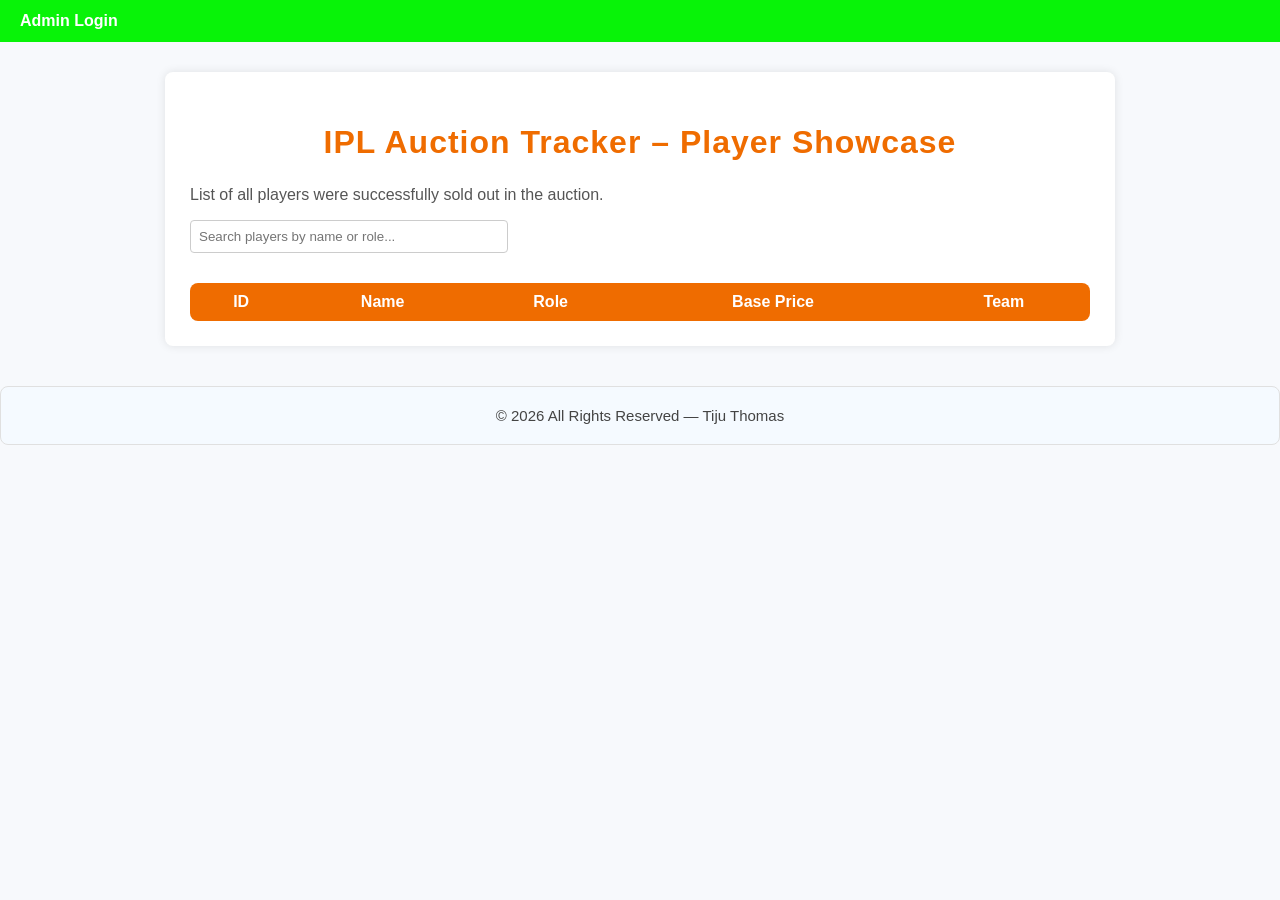
<file: front_end/index.html>
<!DOCTYPE html>
<html>
<head>
    <meta charset="UTF-8">
    <meta name="google-site-verification" content="i3IGtT_mBeQMvfCY9C2-OE8f6nxkfdZptaJ04vckhv8"/>
    <title>IPL Auction Tracker – Home Page</title>
    <link rel="stylesheet" href="style.css">
</head>

<body onload="loadPlayers('home')">

<div class="navbar">
    <a href="login.html">Admin Login</a>
</div>

<div class="container">
    <h2 style="text-align: center;"">IPL Auction Tracker – Player Showcase</h2>
    <p style="color:#555;">List of all players were successfully sold out in the auction.</p>

    <input 
        id="searchBox" 
        placeholder="Search players by name or role..." 
        onkeyup="filterPlayers('home')" 
        style="width: 300px; padding: 8px; margin-bottom: 15px;">

    <div class="table-wrapper">
        <table>
            <thead>
                <tr>
                    <th>ID</th>
                    <th>Name</th>
                    <th>Role</th>
                    <th>Base Price</th>
                    <th>Team</th>
                </tr>
            </thead>
            <tbody id="HomeplayerTable"></tbody>
        </table>
    </div>   
</div>
<div id="imageModal" class="image-modal">
    <span class="close-btn" onclick="closeImageModal()">×</span>
    <img id="modalImage" class="modal-content">
</div>
<script src="script.js"></script> 
</body>
<footer class="footer">
    © 2026 All Rights Reserved — Tiju Thomas
</footer>
</html>
</file>
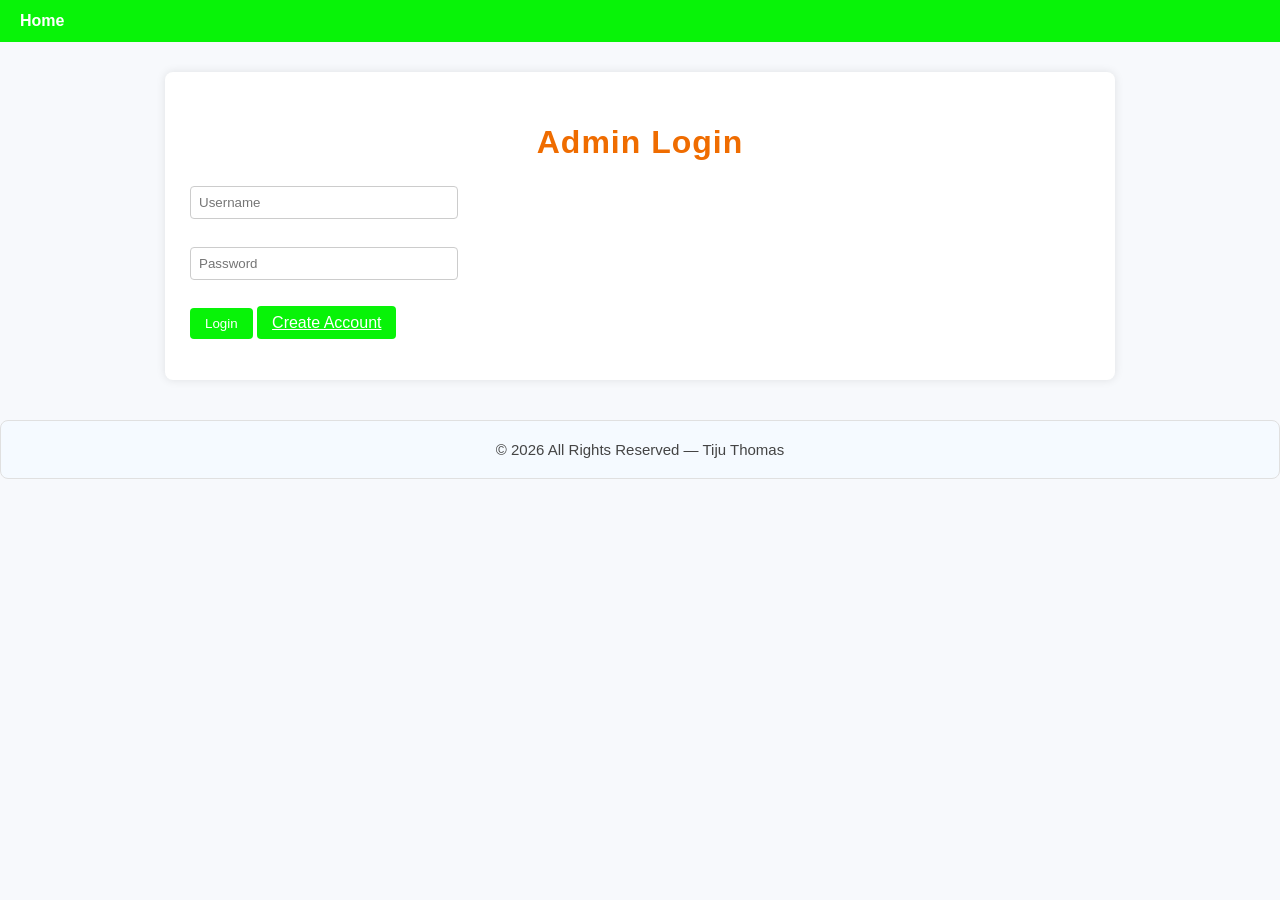
<file: front_end/admin.html>
<!DOCTYPE html>
<html>
<head>
    <title>Admin Profile</title>
    <link rel="stylesheet" href="style.css">
</head>

<body>
<div class="navbar">   
    <a href="index.html" onclick="localStorage.removeItem('loggedInUser');">Home</a>
    <a href="players.html">Players</a>
    <a href="teams.html">Teams</a>
    <a href="admin.html">Admin Profile</a>
    <span class="spacer"></span>
    <a href="login.html" onclick="localStorage.removeItem('loggedInUser');" class="logout">Logout</a>
</div>

<div class="container admin-profile">
    <h2>Admin Profile</h2>

    <div class="profile-card">
        <img src="https://upload.wikimedia.org/wikipedia/commons/8/89/Portrait_Placeholder.png" class="admin-avatar">

        <div class="profile-info">
            <p><strong>Name:</strong> <span id="adminName"></span></p>
            <p><strong>Username:</strong> <span id="adminUsername"></span></p>
            <p><strong>Email:</strong> <span id="adminEmail"></span></p>
            <p><strong>Role:</strong> <span id="adminRole"></span></p>
            <p><strong>Last Login:</strong> <span id="adminLastLogin"></span></p>
        </div>
    </div>

    <h3>Quick Actions</h3>
    <div class="quick-actions">
        <a href="players.html" class="action-btn">Manage Players</a>
        <a href="teams.html" class="action-btn">Manage Teams</a>
    </div>
    <button class="change-password-btn" id="changePasswordBtn" onclick="openPasswordModal()">Change Password</button>
<div id="passwordModal" class="modal-backdrop">
    <div class="modal-content">
        <h3>Change Password</h3>    
        <div class="form-group">
            <label for="currentPassword">Current Password:</label>
            <input type="password" id="currentPassword" required>
        </div>   
        <div class="form-group">
            <label for="newPassword">New Password:</label>
            <input type="password" id="newPassword" required>
        </div>      
        <div class="form-group">
            <label for="confirmPassword">Confirm New Password:</label>
            <input type="password" id="confirmPassword" required>
        </div>      
        <p id="modalMessage" class="error-text"></p>     
        <div class="modal-actions">
            <button onclick="submitPasswordChange()" class="btn-submit">Update</button>
            <button onclick="closePasswordModal()" class="btn-cancel">Cancel</button>
        </div>
    </div>
</div>
</div>
<script src="script.js"></script>

<footer class="footer">
    © 2026 All Rights Reserved — Tiju Thomas
</footer>
</body>
</html>
</file>
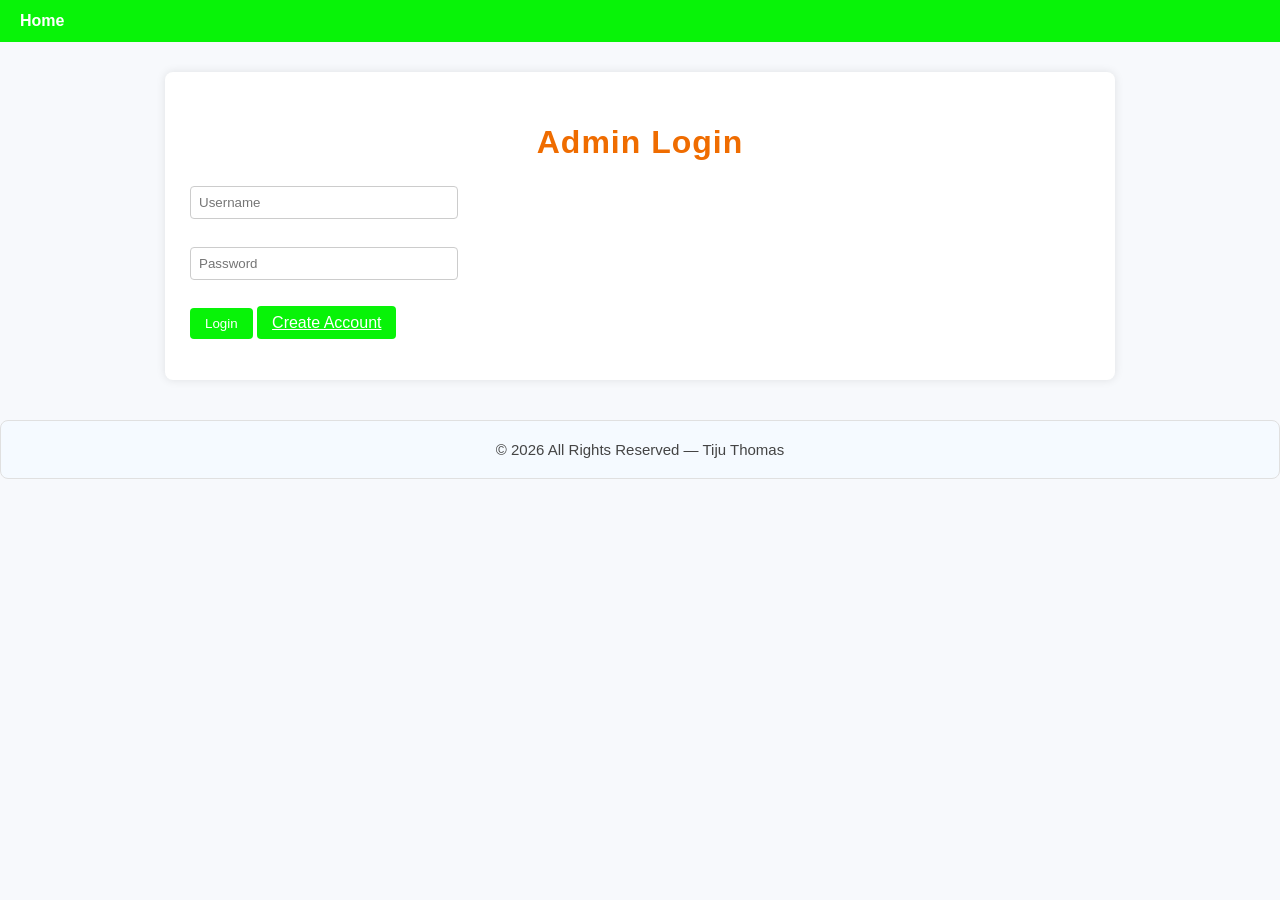
<file: front_end/login.html>
<!DOCTYPE html>
<html>
<head>
    <title>Admin Login</title>
    <link rel="stylesheet" href="style.css">
    <meta charset="UTF-8">
</head>
<body>
    <div class="navbar">  
        <a href="index.html" onclick="localStorage.removeItem('loggedInUser');">Home</a>
    </div>
    <div class="container">
    <h2>Admin Login</h2>

    <input id="username" placeholder="Username"><br><br>
    <input id="password" type="password" placeholder="Password"><br><br>

    <button onclick="login()">Login</button>
    <a href="signup.html" style="background:#08f308; color: white;
    padding: 8px 15px;
    border: none;
    border-radius: 4px;
    cursor: pointer;">Create Account</a> 
    <p id="message" style="color:red;"></p>
    <script src="script.js"></script>
</div>
<footer class="footer">
    © 2026 All Rights Reserved — Tiju Thomas
</footer>
</body>
</html>
</file>
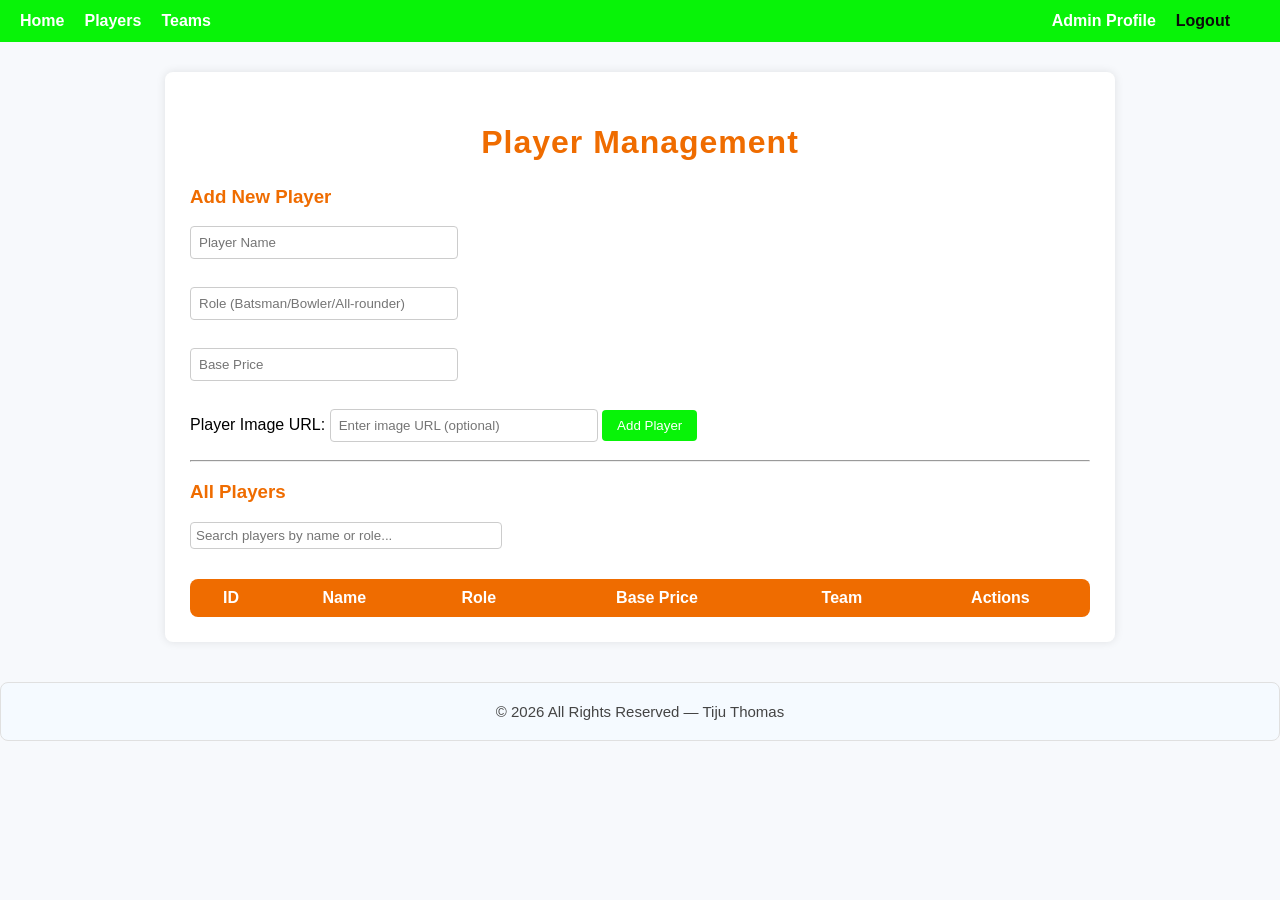
<file: front_end/players.html>
<!DOCTYPE html>
<html>
<head>
    <title>Player Management</title>
    <link rel="stylesheet" href="style.css">
    <meta charset="UTF-8">

</head>
<body onload="loadPlayers('player')">
    <div class="navbar">   
        <a href="index.html" onclick="localStorage.removeItem('loggedInUser');">Home</a>
        <a href="players.html">Players</a>
        <a href="teams.html">Teams</a>
        <span class="spacer"></span>
        <a href="admin.html">Admin Profile</a>
        <a href="login.html" onclick="localStorage.removeItem('loggedInUser');" class="logout">Logout</a>
</div>
<div class="container">
    <h2>Player Management</h2>

    <h3>Add New Player</h3>
    <input id="name" placeholder="Player Name"><br><br>
    <input id="role" placeholder="Role (Batsman/Bowler/All-rounder)"><br><br>
    <input id="base_price" placeholder="Base Price" type="number"><br><br>
    <label>Player Image URL:</label>
    <input id="playerImage" placeholder="Enter image URL (optional)">
    <button onclick="addPlayer()">Add Player</button>
    <hr>
    <h3>All Players</h3>
    <input 
    id="searchBox" 
    placeholder="Search players by name or role..." 
    onkeyup="filterPlayers('player')" 
    style="width: 300px; padding: 5px; margin-bottom: 15px;">

    <div class="table-wrapper">
    <table>
        <thead>
            <tr>
                <th>ID</th>
                <th>Name</th>
                <th>Role</th>
                <th>Base Price</th>
                <th>Team</th>
                <th>Actions</th>
            </tr>
        </thead>
        <tbody id="playerTable"></tbody>
    </table>
</div>
<div id="imageModal" class="image-modal">
    <span class="close-btn" onclick="closeImageModal()">×</span>
    <img id="modalImage" class="modal-content">
</div>
</div>
    <script src="script.js"></script>
<footer class="footer">
    © 2026 All Rights Reserved — Tiju Thomas
</footer>
</body>
</html>
</file>
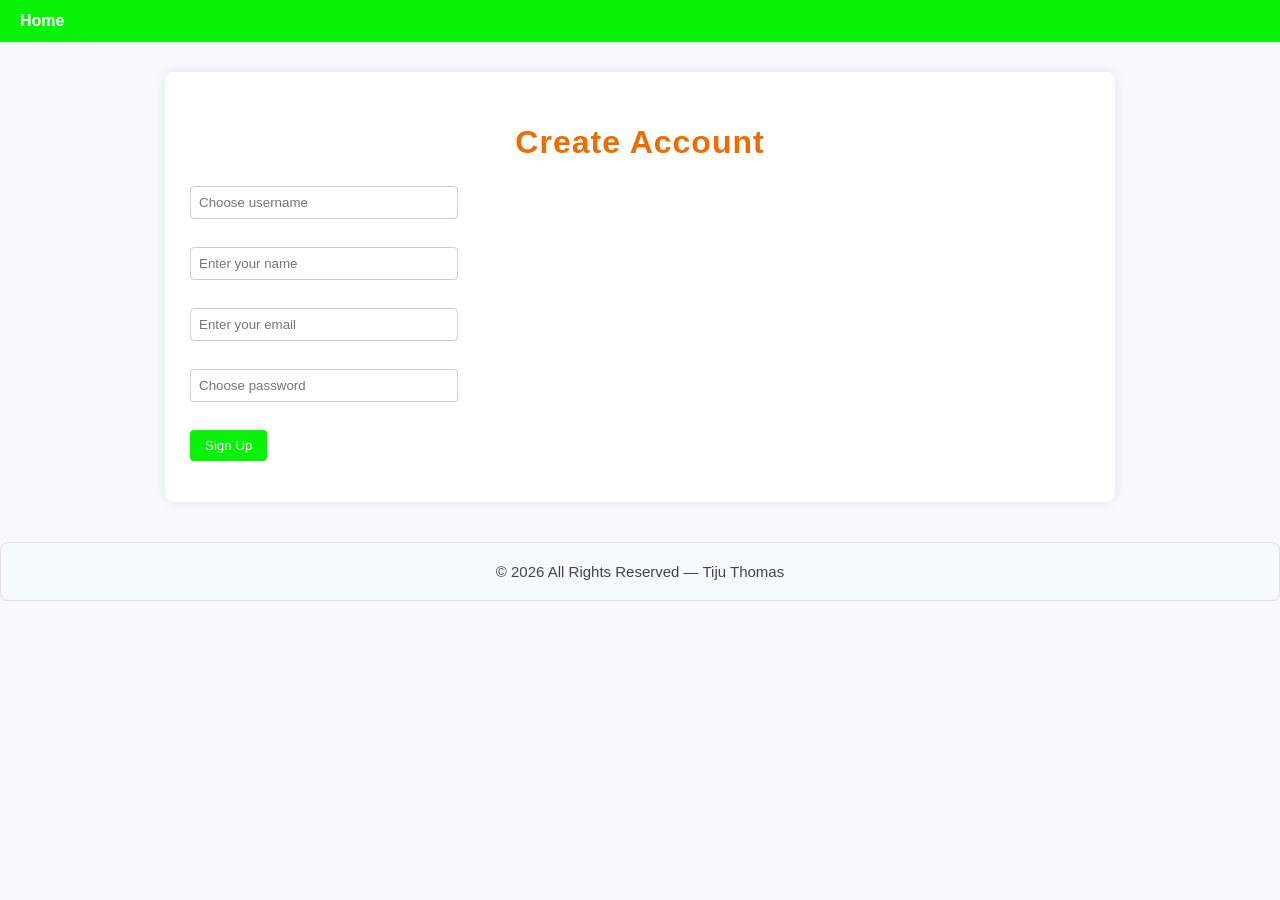
<file: front_end/signup.html>
<!DOCTYPE html>
<html>
<head>
    <title>Sign Up</title>
    <link rel="stylesheet" href="style.css">
</head>
<body>
     <div class="navbar">  
        <a href="index.html">Home</a>
    </div>

<div class="container">
    <h2>Create Account</h2>

    <input id="username" placeholder="Choose username"><br><br>
    <input id="name" placeholder="Enter your name"><br><br>
    <input id="email" placeholder="Enter your email"><br><br>
    <input id="password" type="password" placeholder="Choose password"><br><br>

    <button onclick="signup()">Sign Up</button>

    <p id="message" style="color:red;"></p>
</div>

<script src="script.js"></script>
<footer class="footer">
    © 2026 All Rights Reserved — Tiju Thomas
</footer>
</body>
</html>
</file>
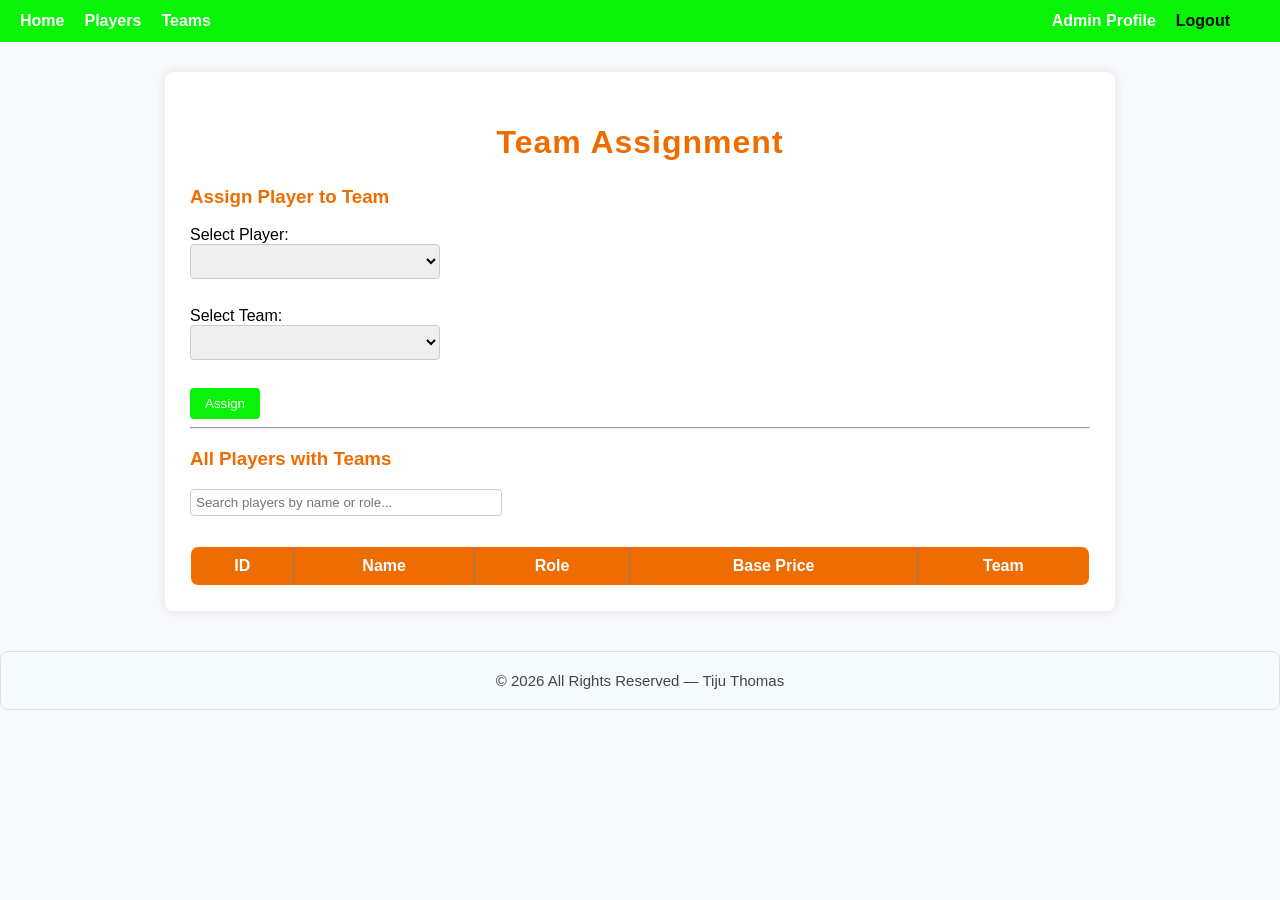
<file: front_end/teams.html>
<!DOCTYPE html>
<html>
<head>
    <title>Team Assignment</title>
    <link rel="stylesheet" href="style.css">
</head>
<div class="navbar">   
        <a href="index.html" onclick="localStorage.removeItem('loggedInUser');">Home</a>
        <a href="players.html">Players</a>
        <a href="teams.html">Teams</a>
        <span class="spacer"></span>
        <a href="admin.html">Admin Profile</a>
        <a href="login.html" onclick="localStorage.removeItem('loggedInUser');" class="logout">Logout</a>
</div>
<div class="container">
    <h2>Team Assignment</h2>

    <h3>Assign Player to Team</h3>

    <label>Select Player:</label><br>
    <select id="playerSelect"></select><br><br>

    <label>Select Team:</label><br>
    <select id="teamSelect"></select><br><br>

    <button onclick="assignTeam()">Assign</button>

    <hr>

    <h3>All Players with Teams</h3>
    <input 
    id="searchBox" 
    placeholder="Search players by name or role..." 
    onkeyup="filterPlayers('teams')" 
    style="width: 300px; padding: 5px; margin-bottom: 15px;">

    <table border="1" cellpadding="8">
        <thead>
            <tr>
                <th>ID</th>
                <th>Name</th>
                <th>Role</th>
                <th>Base Price</th>
                <th>Team</th>
            </tr>
        </thead>
        <tbody id="teamTable"></tbody>
    </table>

    <script src="script.js"></script>
</div>
</body>
<footer class="footer">
    © 2026 All Rights Reserved — Tiju Thomas
</footer>
</html>
</file>
<file: front_end/style.css>
/* ---------- GLOBAL ---------- */
body {
    font-family: Arial, sans-serif;
    background: #f7f9fc;
    margin: 0;
    padding: 0;
}

/* ---------- NAVBAR ---------- */
.navbar {
    background: #08f308;
    padding: 12px 20px;
    color: white;
    display: flex;          
    align-items: center;
}

.navbar .spacer {
    flex: 1;              
}

.navbar a {
    color: white;
    margin-right: 20px;
    text-decoration: none;
    font-weight: bold;
}

.navbar a:hover {
    text-decoration: underline;
}

.navbar a.logout {
    margin-left: auto;      
    font-weight: bold;
    padding-right: 10px;
    color: #0b0b0b;
}

/* ---------- PAGE CONTAINER ---------- */
.container {
    width: 90%;
    max-width: 900px;
    margin: 30px auto;
    background: white;
    padding: 25px;
    border-radius: 8px;
    box-shadow: 0 0 10px rgba(0,0,0,0.1);
}

/* ---------- HEADINGS ---------- */
h3 {
    color: #ef6c00;

}
h2 {
     text-align: center;
    font-size: 32px;
    font-weight: 700;
    letter-spacing: 1px;
    margin-bottom: 25px;
    color: #ef6c00;
}

/* ---------- INPUTS ---------- */
input, select {
    width: 250px;
    padding: 8px;
    margin-bottom: 10px;
    border: 1px solid #ccc;
    border-radius: 4px;
}

/* ---------- BUTTONS ---------- */
button {
    background: #08f308;
    color: white;
    padding: 8px 15px;
    border: none;
    border-radius: 4px;
    cursor: pointer;
}

button:hover {
    background: #de4402;
}

/* ---------- TABLE WRAPPER (prevents overflow) ---------- */
.table-wrapper {
    overflow-x: auto;
}

/* ---------- TABLE STYLING ---------- */
table {
    width: 100%;
    border-collapse: collapse;
    margin-top: 15px;
    border-radius: 8px;
    overflow: hidden; 
}

/* Sticky header */
table thead th {
    position: sticky;
    top: 0;
    background: #ef6c00;
    color: white;
    padding: 10px;
    z-index: 2;
}

/* Alternating row colors */
table tbody tr:nth-child(even) {
    background: #f5faff;
}

table tbody tr:nth-child(odd) {
    background: #ffffff;
}

/* Hover effect */
table tbody tr:hover {
    background: #e3f2fd;
}

/* Table cells */
td {
    max-width: 150px;
    overflow: hidden;
    text-overflow: ellipsis;
    white-space: nowrap;
}
td, th {
    padding: 12px 18px;   /* top/bottom 12px, left/right 18px */
}




/* ---------- ACTION BUTTON ICONS ---------- */
.action-btn {
    background: none;
    border: none;
    cursor: pointer;
    font-size: 18px;
    margin-right: 8px;
}

.action-btn.update {
    color: #ef6c00; /* green */
}

.action-btn.delete {
    color: #ef6c00; /* red */
}

.action-btn:hover {
    opacity: 0.7;
}

/* ---------- ROLE BADGES ---------- */
.role-badge {
    padding: 4px 8px;
    border-radius: 4px;
    color: white;
    font-weight: bold;
    font-size: 12px;
}

.role-batsman {
    background: #08f308; /* green */
}

.role-bowler {
    background: #08f308; /* blue */
}

.role-allrounder {
    background: #08f308; /* orange */
}
.footer {
    text-align: center;
    margin-top: 40px;
    padding: 20px;
    font-size: 15px;
    color: #444;
    background: #f5faff;
    border-radius: 8px;
    border: 1px solid #e0e0e0;
}
.image-modal {
    display: none; 
    position: fixed;
    z-index: 9999;
    padding-top: 50px;
    left: 0;
    top: 0;
    width: 100%;
    height: 100%;
    overflow: auto;
    background-color: rgba(0,0,0,0.9);
    text-align: center;
}

.modal-content {
    max-width: 90%;
    max-height: 90%;
    border-radius: 10px;
}

.close-btn {
    position: absolute;
    top: 20px;
    right: 35px;
    color: white;
    font-size: 40px;
    font-weight: bold;
    cursor: pointer;
}
.player-cell {
    display: flex;
    align-items: center;
    gap: 10px;
}

.player-img {
    width: 60px;          /* smaller so name gets space */
    height: 60px;
    border-radius: 50%;
    object-fit: cover;
    cursor: pointer;
}

.player-cellinput {
    flex: 1;              /* take remaining space */
    min-width: 200px;     /* ensure name is visible */
    height: 26px;
    padding: 4px 6px;
    box-sizing: border-box;
}


.price-input {
    width: 100px;        /* reduce length */
    height: 28px;        /* match name box height */
    padding: 4px 6px;
    box-sizing: border-box;
}

.player-name {
    display: inline-block;
    font-size: 16px;
    font-weight: 500;
    padding: 4px 6px;
    white-space: nowrap;
    max-width: 300px;     /* optional: prevents overflow */
    overflow: hidden;     /* optional: hides extra text */
    text-overflow: ellipsis;
}

.admin-profile h2 {
    margin-bottom: 20px;
}

.profile-card {
    display: flex;
    align-items: center;
    gap: 20px;
    background: #f7f7f7;
    padding: 20px;
    border-radius: 10px;
    margin-bottom: 25px;
}

.admin-avatar {
    width: 120px;
    height: 120px;
    border-radius: 50%;
    object-fit: cover;
}

.profile-info p {
    font-size: 16px;
    margin: 5px 0;
}

.quick-actions {
    display: flex;
    gap: 15px;
    margin-bottom: 20px;
}

.action-btn {
    background: #007bff;
    padding: 10px 15px;
    color: white;
    border-radius: 6px;
    text-decoration: none;
}

.change-password-btn {
    background: #28a745;
    padding: 10px 15px;
    color: white;
    border: none;
    border-radius: 6px;
    cursor: pointer;
}
.modal-backdrop {
    display: none; 
    position: fixed;
    top: 0;
    left: 0;
    width: 100%;
    height: 100%;
    background-color: rgba(0, 0, 0, 0.5); 
    z-index: 1000;
}

.modal-content {
    position: fixed;
    top: 50%;
    left: 50%;
    transform: translate(-50%, -50%);
    background-color: #ffffff;
    padding: 25px;
    border-radius: 8px;
    box-shadow: 0px 4px 15px rgba(0, 0, 0, 0.2);
    width: 320px;
}

.form-group {
    margin-bottom: 15px;
}

.form-group label {
    display: block;
    margin-bottom: 5px;
    font-weight: bold;
}

.form-group input {
    width: 100%;
    padding: 8px;
    box-sizing: border-box;
    border: 1px solid #ccc;
    border-radius: 4px;
}

.error-text {
    color: #ff0000;
    font-size: 14px;
    margin-bottom: 10px;
}

.modal-actions {
    display: flex;
    justify-content: flex-end;
    gap: 10px;
}
</file>
